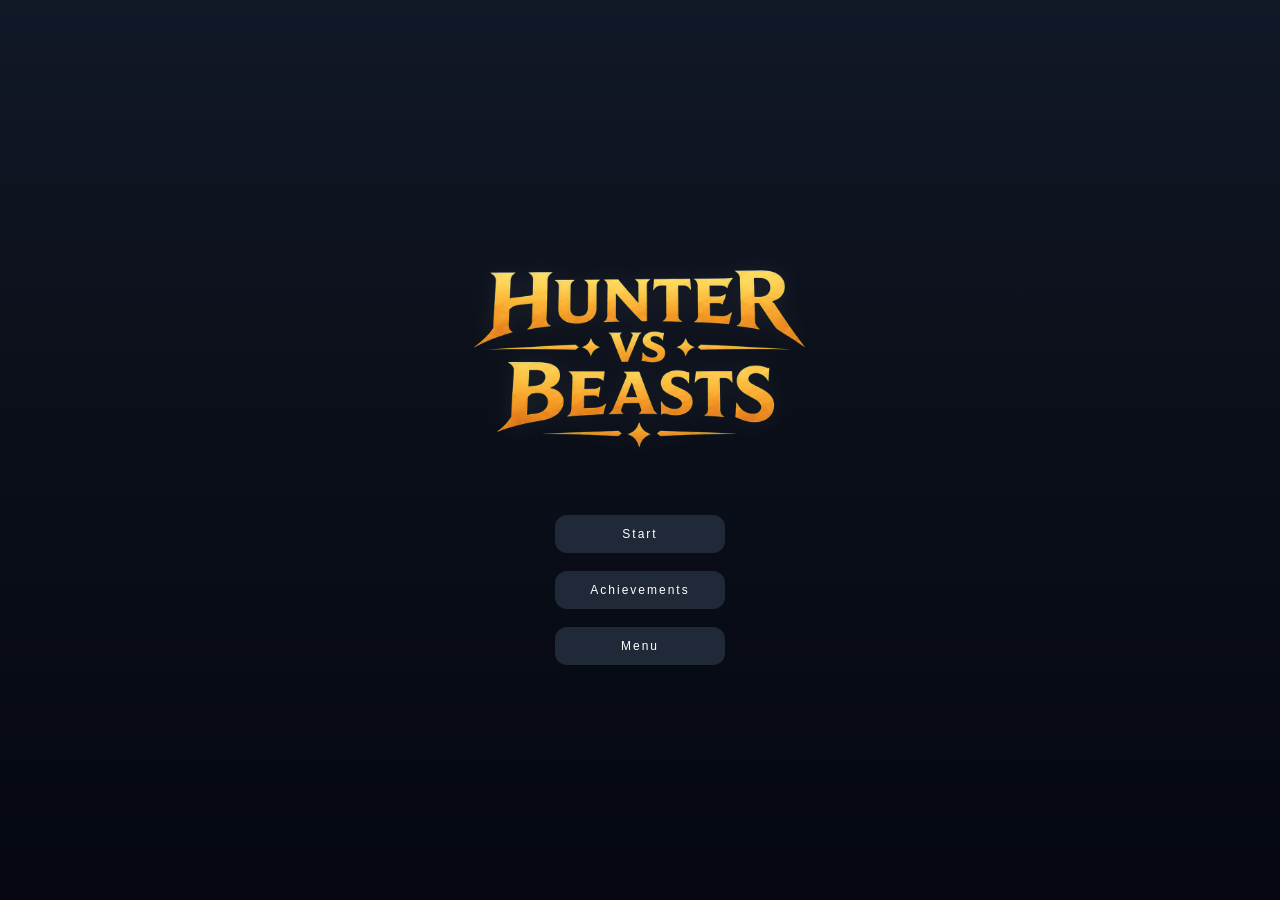
<file: index.html>
<!DOCTYPE html>
<html lang="ja">
<head>
  <meta charset="UTF-8">
  <meta name="viewport" content="width=device-width, initial-scale=1.0, user-scalable=no">

  <link rel="stylesheet" href="css/style.css">

  <link rel="manifest" href="manifest.json">
  

  <meta name="theme-color" content="#0b0f19">
  <meta name="apple-mobile-web-app-capable" content="yes">
  <meta name="apple-mobile-web-app-status-bar-style" content="black-translucent">
  <meta name="apple-mobile-web-app-title" content="Hunter">
  <link rel="apple-touch-icon" href="assets/icon/icon-192.png">

</head>

<script>
if ("serviceWorker" in navigator) {

    window.addEventListener("load", () => {

        navigator.serviceWorker
            .register("./service-worker.js")
            .then(() => {
                console.log("Service Worker registered");
            })
            .catch(err => {
                console.log(err);
            });

    });

}
</script>
<body>

    <!--=========================
        Title Screen
    ==========================-->
    <div class="title-screen">
        <img
        class="title-logo"
        src="assets/ui/title.png"
        alt="Hunter vs Beasts">

        <div class="title-menu">

            <button class="menu-button start-button">
                Start
            </button>

            <button class="menu-button continue-button hidden">
                Continue
            </button>

            <button class="menu-button achievement-button">
                Achievements
            </button>

            <button class="menu-button menu-open-button">
                Menu
            </button>

        </div>
    </div>

    <!--=========================
       Menu
    ==========================-->
    <div class="menu-screen hidden">
      
        <div class="menu-content">

            <h2>How to Play</h2>
            <p>
                ・赤いマスはBeastの攻撃範囲です。<br>
                ・狩人が入るとゲームオーバーになります。<br><br>

                ・黄色いマスは飛行Beastの移動範囲です。<br>
                ・飛行するには間に他の駒が必要です。<br><br>

                ・炎を纏ったBeastを倒すと、狩人も炎を纏います。<br>
                ・炎状態では移動後に十字範囲へ攻撃できます。<br><br>

                ・Rock Modeでは岩が障害物になります。<br>
                ・岩は移動できず、攻撃も通りません。<br><br>

                ・最強の称号「Beast Hunter」を目指しましょう!
            </p>

            <hr>

            <h2>Save Data</h2>

            <p>
                ゲームデータをファイルとして保存・復元できます。<br>
                機種変更やブラウザのデータ削除に備えて、<br>
                定期的な保存（Export Save）をおすすめします。
            </p>

            <button class="menu-button export-button">
                Export Save
            </button>

            <button class="menu-button import-button">
                Import Save
            </button>

            <input
            class="import-file"
            type="file"
            accept=".json"
            hidden>

        </div>

        <button class="menu-button back-button">
            Back
        </button>

        <div class="menu-footer">
            Created by
            <span class="game-author"></span>
            <br>

            Version
            <span class="game-version"></span>

        </div>
    </div>


    <!--=========================
        Achievement Screen
    ==========================-->
    <div class="achievement-screen hidden">

        <img
            class="achievement-logo"
            src="assets/ui/achievement.png"
            alt="Achievements">

        <div class="achievement-list">

            <!-- Achievement Items -->

            <div class="achievement-item">
                <span class="lock" id="ach-40">☐</span>
                <div>
                    <div class="achievement-title">初心者</div>
                    <div class="achievement-desc">40ターン生存</div>
                </div>
            </div>

            <div class="achievement-item">
                <span class="lock" id="ach-50">☐</span>
                <div>
                    <div class="achievement-title">一人前</div>
                    <div class="achievement-desc">50ターン生存</div>
                </div>
            </div>

            <div class="achievement-item">
                <span class="lock" id="ach-80">☐</span>
                <div>
                    <div class="achievement-title">プロ</div>
                    <div class="achievement-desc">80ターン生存</div>
                </div>
            </div>

            <div class="achievement-item">
                <span class="lock" id="ach-100">☐</span>
                <div>
                    <div class="achievement-title">伝説</div>
                    <div class="achievement-desc">100ターン生存</div>
                </div>
            </div>

            <div class="achievement-item">
                <span class="lock" id="ach-150">☐</span>
                <div>
                    <div class="achievement-title">狩人王</div>
                    <div class="achievement-desc">150ターン生存</div>
                </div>
            </div>

            <div class="achievement-item">
                <span class="lock" id="ach-200">☐</span>
                <div>
                    <div class="achievement-title">神</div>
                    <div class="achievement-desc">200ターン生存</div>
                </div>
            </div>

            <div class="achievement-item">
                <span class="lock" id="ach-300">☐</span>
                <div>
                    <div class="achievement-title">Beast Hunter</div>
                    <div class="achievement-desc">300ターン生存</div>
                </div>
            </div>

        </div>

        <div class="achievement-stats">

            <div>
                累計撃破数
                <span class="total-kills">0</span>
            </div>

            <div>
                最高生存ターン Normal
                <span class="best-survival">0</span>
            </div>

            <div>
                最高生存ターン Rock
                <span class="rock-best-survival">0</span>
            </div>

        </div>

        <button class="menu-button back-button">
            Back
        </button>

    </div>


    <!--=========================
        Game Over Screen
    ==========================-->
    <div class="gameover-screen hidden">

        <img
            class="gameover-logo"
            src="assets/ui/gameover.png"
            alt="Game Over">

        <div class="gameover-log"></div>

        <button class="menu-button retry-button">
            Retry
        </button>

        <button class="menu-button title-button">
            Title
        </button>        

    </div>
    
    <!--=========================
        Game UI
    ==========================-->
    <div class="game-ui">

        <!--=========================
        Reset確認
        ==========================-->
        <div class="controls">
            <select class="mode-select">
                <option value="normal">Mode : Normal</option>
                <option value="rock">Mode : Rock</option>
            </select>

            <button class="menu-button reset-button">
                Reset
            </button>
        </div>

        <div class="confirm-screen hidden">
            <div class="confirm-window">
                <div class="confirm-title">
                    確認
                </div>

                <div class="confirm-message">
                    中断してもよろしいですか？
                    <br>
                    現在のセーブデータは削除されます。
                </div>


                <div class="confirm-buttons">
                    <button class="confirm-yes">
                        Yes
                    </button>

                    <button class="confirm-no">
                        No
                    </button>
                </div>
            </div>
        </div>

        <div class="stats">

            <div class="stat-item">
                Turn :
                <span class="current-turn">0</span>
            </div>

            <div class="stat-item">
                Today :
                <span class="today-best">0</span>
            </div>

            <div class="stat-item">
                Best :
                <span class="best-turn">0</span>
            </div>

        </div>


        <div class="board-container">
            <div class="grid"></div>
        </div>
        <div class="next-spawn">
            Next Spawn
            <span class="next-spawn-count">0</span>
        </div>

        <div class="log"></div>
    </div>

   
</body>

<script src="js/config.js"></script>
<script src="js/save.js"></script>
<script src="js/achievements.js"></script>
<script src="js/ui.js"></script>
<script src="js/effects.js"></script>
<script src="js/player.js"></script>
<script src="js/enemy.js"></script>
<script src="js/game.js"></script>

<script>
if ("serviceWorker" in navigator) {
  window.addEventListener("load", () => {
    navigator.serviceWorker.register("./serviceWorker.js");
  });
}
</script>

</html>
</file>
<file: css/style.css>
.hidden{display:none !important;}
.show{opacity:1;pointer-events:auto;}
.hide{opacity:0;pointer-events:none;}

* {box-sizing: border-box;}
* {
  -webkit-user-select: none;
  user-select: none;
  -webkit-touch-callout: none;
  -webkit-tap-highlight-color: transparent;
}
:root {
  --bg-color: #0b0f19;
  --panel-bg: #111827;
  --board-border: #374151;
  --cell-dark: #111827;
  --cell-light: #1f2937;
  --accent-color: #38bdf8;
  --text-main: #f3f4f6;
  --text-muted: #9ca3af;
  --gold-glow: #f59e0b;
  --blue-glow: #2563eb;
  --red-glow: #be123c;
}

body{
  margin:0;
  padding:16px 10px;

  width:100vw;
  height:100vh;

  overflow:hidden;

  background:var(--bg-color);
  color:var(--text-main);

  display:flex;
  flex-direction:column;
  align-items:center;

  font-family:
  ui-monospace,
  SFMono-Regular,
  Menlo,
  Monaco,
  Consolas,
  monospace;

  touch-action:manipulation;
}

h1{
  margin:0 0 12px;
  font-size:1.4rem;
  letter-spacing:2px;
  text-transform:uppercase;

  color:var(--text-main);

  text-shadow:
  0 2px 4px rgba(0,0,0,.5);
}
    

.controls {
  display: flex;
  gap: 12px;
  margin-bottom: 12px;
  align-items: center;
}
.stats {
  display: flex;
  gap: 16px;
  margin-bottom: 14px;
  padding: 8px 16px;
  background: var(--panel-bg);
  border: 1px solid var(--board-border);
  border-radius: 6px;
  font-size: 0.8rem;
  letter-spacing: 1px;
}
.stats div {
  display: flex;
  gap: 6px;
}
.stats span {
  color: var(--accent-color);
  font-weight: bold;
}


    
/*タイトル*/
.title-screen{
  position:fixed;
  inset:0;
      
  display:flex;
  flex-direction:column;
  justify-content:center;
  align-items:center;

  background:
  linear-gradient(
  180deg, #111827 0%, #0b0f19 45%, #050811 100%
  );
  z-index:9999;
        
  transition:
  opacity .45s ease,
  transform .45s ease;
}

.title-logo{
  width:min(90vw,430px);
  margin-bottom:48px;
  animation:titlePop .6s ease-out;
  filter:
  drop-shadow(0 0 12px rgba(255,255,255,.08));
}


.title-menu{
  display:flex;
  flex-direction:column;
  gap:18px;
  align-items:center;
}

 
.title-menu button{
  width:170px;
  padding:12px 0;
  font-size:12px;
  letter-spacing:2px;
  border:none;
  border-radius:12px;
  color:white;
  background:#1f2937;
  cursor:pointer;
  transition:.2s;
}

.title-menu .save-button{
  margin-top:2px;
  width:100px;
  padding:8px 0;
  font-size:8px;
  border-radius:10px;
}  

.title-menu button:hover{
  transform:scale(1.04);
  background:#334155;
}

   
.title-screen.hide{
  opacity:0;
  pointer-events:none;
}

@keyframes titlePop{
  0%{
    transform:scale(.85);
    opacity:0;
  }
      
  70%{
    transform:scale(1.03);
    opacity:1;
  }
      
  100%{
    transform:scale(1);
  }
}

.title-screen.hide{
  opacity:0;
  transform:scale(1.03);
  pointer-events:none;
}
@keyframes titlePop{
  0%{
    transform:scale(.82);
    opacity:0;
  }
      
  60%{
    transform:scale(1.05);
    opacity:1;
  }
      
  100%{
    transform:scale(1);
  }
}

.menu-button{
  width:170px;
  padding:12px 0;
  font-size:12px;
  letter-spacing:2px;
  border:none;
  border-radius:12px;
  color:white;
  background:#1f2937;
  cursor:pointer;
  transition:.2s;
}

.menu-button:hover{
  transform:scale(1.04);
  background:#334155;
}

/*=========================
        Menu Screen
=========================*/
.menu-screen{
  position:fixed;
  inset:0;

  display:flex;
  flex-direction:column;
  align-items:center;

  background:
    linear-gradient(
      180deg,
      #111827 0%,
      #0b0f19 45%,
      #050811 100%
    );

  overflow-y:auto;
  padding:36px 20px 24px;

  z-index:9999;
}

.menu-content{
  width:min(92vw,430px);

  background:#111827;

  border:1px solid #374151;
  border-radius:18px;

  padding:22px;

  line-height:1.7;

  box-shadow:
    0 12px 24px rgba(0,0,0,.35);
}

.menu-content h2{
  margin:0 0 10px;

  font-size:13px;
  letter-spacing:1px;

  color:#f8fafc;
}

.menu-content p{
  margin:0 0 18px;

  color:#cbd5e1;

  font-size:10px;
}

.menu-content hr{
  border:none;
  border-top:1px solid #374151;

  margin:20px 0;
}

.menu-content .menu-button{
  width:100%;
  margin-bottom:12px;
}

.menu-screen>.menu-button{
  margin-top:22px;

  width:170px;
}
.menu-content .export-button,
.menu-content .import-button{
  width:150px;
  padding:8px;
  margin:10px auto 18px;

  display:block;

  font-size:11px;
  letter-spacing:1.5px;
}

.menu-screen .back-button{
  width:100px;
  font-size: 12;
  margin-top:24px;
  background:#1f2937;
}


.menu-footer{
  margin-top:24px;

  text-align:center;

  font-size:11px;

  color:#64748b;

  line-height:1.6;
}


.reset-button{
  width:60px;
  padding:10px 0;
  display:flex;
  justify-content:center;
  align-items:center;
  font-size:11px;
}

.mode-select{
  width:160px;
  padding:10px;
  border:none;
  border-radius:12px;
  background:#1f2937;
  color:white;
  font-size:12px;
  text-align:center;
  margin-right:20px;
}

.confirm-screen{
    position:fixed;
    inset:0;
    display:flex;
    justify-content:center;
    align-items:center;
    background:rgba(0,0,0,.55);
    z-index:12000;
}

.confirm-window{
    width:280px;
    padding:24px;
    border-radius:16px;
    background:#111827;
    border:2px solid #374151;
    text-align:center;
}

.confirm-title{
    font-size:17px;
    margin-bottom:18px;
    color:#fff;
}

.confirm-message{
  font-size:12px;
  margin-bottom:24px;
    color:#fff;
    line-height:1.6;
}

.confirm-buttons{
    display:flex;
    gap:16px;
    justify-content:center;
    margin-top:20px;
}

.confirm-buttons button{

    width:90px;
    padding:10px 0;
    border:none;
    border-radius:10px;
    background:#1f2937;
    color:#fff;
    font-size:12px;
    letter-spacing:1px;
    cursor:pointer;
    transition:.2s;
}

.confirm-buttons button:hover{
    transform:scale(1.05);
    background:#334155;
}

/*=========================
        Board
=========================*/

.board-container{
    position:relative;
    width:min(90vw,400px);
    aspect-ratio:1/1;
    box-sizing:border-box;
    overflow:visible;
    border-radius:0;
    background:
        linear-gradient(
            180deg,
            #23324d 0%,
            #1a2338 35%,
            #131b2d 100%
        );
    border:2px solid #445980;
    box-shadow:
        0 0 0 1px #0d1220 inset,
        0 0 0 2px #32496f inset,
        0 12px 30px rgba(0,0,0,.45);
}

.grid{
    display:grid;
    width:100%;
    height:100%;
    gap:0;
    border:1px solid rgba(255,255,255,.05);
}

.board-container::before{
    content:"";
    position:absolute;
    inset:-8px;
    border:1px solid rgba(60,110,190,.35);
    pointer-events:none;
}

.board-container::after{
    content:"";
    position:absolute;
    inset:0;
    background:
        radial-gradient(
            circle,
            rgba(255,255,255,.03),
            transparent 70%
        );
    pointer-events:none;
}



.cell{
    position:relative;
    display:flex;
    justify-content:center;
    align-items:center;
    overflow:visible;
    transition:
        background-color .15s ease,
        box-shadow .15s ease;
    outline:1px solid rgba(0,0,0,.18);
    outline-offset:-1px;
}

.cell.light-cell{
    background:
        linear-gradient(
            180deg,
            #2d384c 0%,
            #273245 100%
        );
}

.cell.dark-cell{
    background:
        linear-gradient(
            180deg,
            #182233 0%,
            #131c2b 100%
        );
}

.cell::after{
    content:"";
    position:absolute;
    inset:0;

    border-right:1px solid rgba(255,255,255,.03);
    border-bottom:1px solid rgba(0,0,0,.35);

    pointer-events:none;
}

.next-spawn-label{
    font-size:10px;
    font-weight:700;
    letter-spacing:2px;
    color:#94a3b8;

    margin-bottom:4px;
}

.next-spawn{
    margin-top:14px;

    display:flex;
    flex-direction:column;
    align-items:center;
    justify-content:center;

    user-select:none;
}

.next-spawn-count{
    color:#facc15;
    font-weight:bold;
    transition:color .2s ease;
}

.next-spawn-count.warning{
    color:#ef4444;
    font-weight:bold;
    animation:spawnWarning .8s infinite;
}
@keyframes spawnWarning{
    0%,100%{
        transform:scale(1);
    }
    50%{
        transform:scale(1.15);
    }
}

.piece-element{
    position:relative;

    width:100%;
    height:100%;

    display:flex;
    justify-content:center;
    align-items:center;

    z-index:10;
}

.piece-element.step{
    animation:pieceStep .28s cubic-bezier(.18,.85,.25,1);
}
@keyframes pieceStep{
    0%{
        transform:translateY(0) scale(.95);
    }
    35%{
        transform:translateY(-4px) scale(1.08);
    }
    80%{
        transform:translateY(2px) scale(.98);
    }
    100%{
        transform:translateY(0) scale(1);
    }
}


.cell.selected{
    background:#384256 !important;
    box-shadow:
        inset 0 0 0 2px #f8c94d,
        inset 0 0 12px rgba(248,201,77,.22);
    z-index:5;
}

/* Hunter（青） */
.cell.movable{
    background:rgba(60,140,255,.22)!important;

    box-shadow:
        inset 0 0 0 2px #67b8ff,
        inset 0 0 14px rgba(103,184,255,.20);
}

/* 通常敵（赤） */
.cell.enemy-movable{
    background:rgba(255,70,70,.20)!important;
    box-shadow:
        inset 0 0 0 2px #ff5b5b,
        inset 0 0 12px rgba(255,90,90,.18);
}

/* Hawk・Dragon（黄） */
.cell.fly-movable{
    background:rgba(255,210,70,.22)!important;
    box-shadow:
        inset 0 0 0 2px #ffd54f,
        inset 0 0 18px rgba(255,213,79,.35);
}


/* 炎・爆破エフェクト（視認性重視） */
.cell.fire-blast{
  background: rgba(255,120,0,.22);
  animation: fire-flash .18s ease-out;
}
@keyframes fire-flash{
  0%{
    opacity:0;
  }
  35%{
    opacity:1;
  }
  100%{
    opacity:0;
  }
}

.piece-image{
    width:90%;
    height:90%;
    object-fit:contain;
    filter:
        drop-shadow(0 3px 3px rgba(0,0,0,.55))
        drop-shadow(0 0 6px rgba(255,180,40,.15));
}

.aura-image{
    position:absolute;
    inset:0;
    width:100%;
    height:100%;
    object-fit:contain;
    filter:
        drop-shadow(0 0 12px rgba(255,170,30,.7));
}

.effect{
  position:absolute;
  pointer-events:none;
  user-select:none;
      
  will-change:transform,opacity;
      
  z-index:15;
}

.effect.flame{
  object-fit:contain;
  opacity:.95;
  animation: flameFade .16s linear forwards;
}
@keyframes flameFade{
  from{
    opacity:1;
  }
      
  to{
    opacity:0;
  }
}

.effect.explosion{
  object-fit:contain;
  z-index:18;
}


.log {
  margin-top: 14px;
  height: 28px;
  font-size: 0.8rem;
  color: #fbbf24;
  text-align: center;
  letter-spacing: 0.5px;
}

.button, select {
  padding: 6px 12px;
  background-color: #1f2937;
  border: 1px solid var(--board-border);
  border-radius: 4px;
  color: var(--text-main);
  font-family: inherit;
  font-size: 0.8rem;
  cursor: pointer;
  transition: border-color 0.2s, background-color 0.2s;
}

.button:hover, select:hover {
  border-color: var(--accent-color);
  background-color: #374151;
}


 


/*Achievement Screen*/
.achievement-screen{
  position:fixed;
  inset:0;
  display:none;
  flex-direction:column;
      
  justify-content:center;
  align-items:center;
      
  background:
  linear-gradient(180deg, #111827 0%, #0b0f19 45%, #050811 100%
  );
      
  z-index:9999;
}    
.achievement-screen.show{
  display:flex;
}
    
.achievement-logo{
  width:min(90vw,420px);
  margin-bottom:5px;
}

/*Achievementlist*/
.achievement-list{
    width: min(90%,380px);
    margin: 6px 0;
    padding: 10px;
    border-radius: 12px;
    background: rgba(255,255,255,.06);
}
.achievement-list div{
    display: flex;
    justify-content: space-between;
    align-items: center;
    width: 100%;
    gap: 12px;
    padding: 4px 0;
    font-size: 12px;
    line-height: 1.2;       
    width: 100%;
}
.achievement-list div span:first-child{
    flex: 1;
    white-space: normal;   
    word-break: break-word;
}
.achievement-list div span:last-child{
    flex-shrink: 0;
    font-size: 18px;
}

/*Achievement 合計*/
.achievement-stats{
  width:min(90%,380px);
  margin:5px 0;
  padding:14px;
  border-radius:12px;
  background:rgba(255,255,255,.06);
}
    
.achievement-stats div{
  display:flex;
  justify-content:space-between;
  padding:8px 0;
  font-size:13px;
  width:100%;
}
    
.achievement-stats span{
  color:#fbbf24;
  font-weight:bold;
}

.back-button{
  margin-top:10px;
  width:100px;
  padding:14px;
  font-size:12px;
  border:none;
  border-radius:12px;
  background:#1f2937;
  color:white;
  cursor:pointer;
}
    
.back-button:hover{
  background:#334155;
}

/*popup*/
.achievement-popup{
  position:fixed;
  top:40px;
  left:50%;
  transform:translateX(-50%) translateY(-40px);
  background:#1f2937;
  color:#fff;
  padding:18px 28px;
  border-radius:14px;
  border:2px solid gold;
  text-align:center;
  opacity:0;
  transition:.35s;
  z-index:2000;
  font-size:13px;
  box-shadow:0 0 25px rgba(255,215,0,.35);
}
.achievement-popup.show{
  opacity:1;
  transform:translateX(-50%) translateY(0);
}


/*Game Over*/
.gameover-screen{
  position:fixed;
  inset:0;

  display:none;

  flex-direction:column;
  pointer-events:none;
  transition:opacity .35s;

  justify-content:center;
  align-items:center;

  background:rgba(8,12,22,0.1);
  backdrop-filter:blur(5px);
  -webkit-backdrop-filter:blur(5px);

  z-index:1000;
}
.gameover-screen.show{
  opacity:1;
  pointer-events:auto;
  display:flex;
}

.gameover-logo{
  width:min(90vw,420px);
  margin-bottom:50px;
  filter:
  drop-shadow(0 0 25px rgba(255,80,80,.45));
}
.gameover-log{

    margin:24px 0;
    width:min(90%,380px);
    min-height:50px;
    color:#fbbf24;
    font-size:15px;
    text-align:center;
    line-height:1.5;
    letter-spacing:1px;
}

@keyframes gameoverFloat{
  0%{
    transform:translateY(0px);
  }
  50%{
    transform:translateY(-6px);
  }
  100%{
    transform:translateY(0px);
  }
}

.gameover-screen button{
  backdrop-filter:blur(8px);
  background:rgba(40,40,50,.55);
  border:1px solid rgba(255,255,255,.15);
  margin: 10px;
}
</file>
